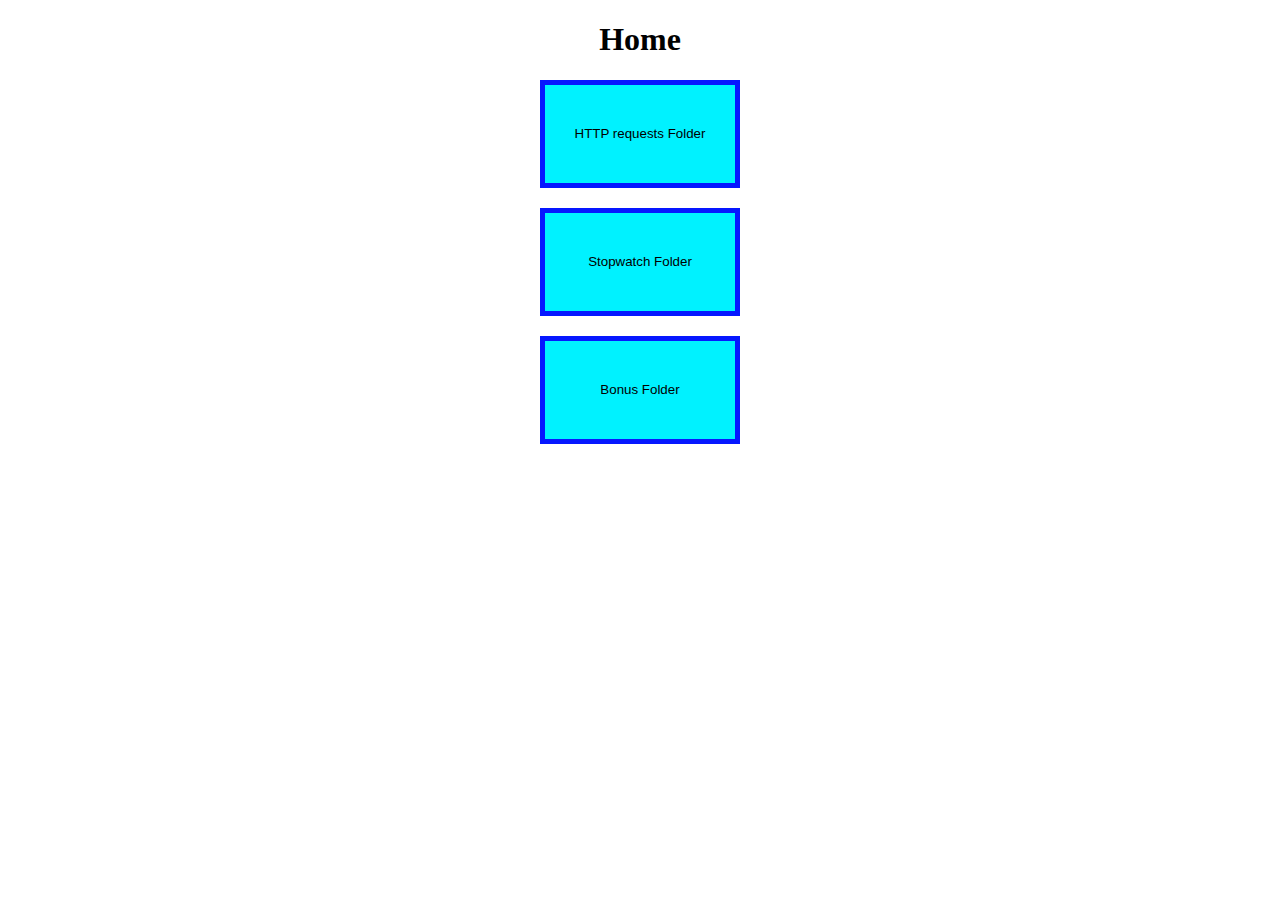
<file: index.html>
<!DOCTYPE html>
<html>
  <head>
    <script src="main.js"></script>
    <link rel="stylesheet" href="style.css" />
    <title>Home</title>
  </head>
  <body>
    <div class="container" id="container" style="text-align: center">
      <h1>Home</h1>
      <button class="http-requesy" onclick="goto('http-request/')">
        HTTP requests Folder
      </button>
      <br />

      <button class="stopwatch" onclick="goto('stopwatch/')">
        Stopwatch Folder
      </button>
      <br />

      <button class="bonus" onclick="goto('bonus/')">Bonus Folder</button>
    </div>
  </body>
</html>
</file>
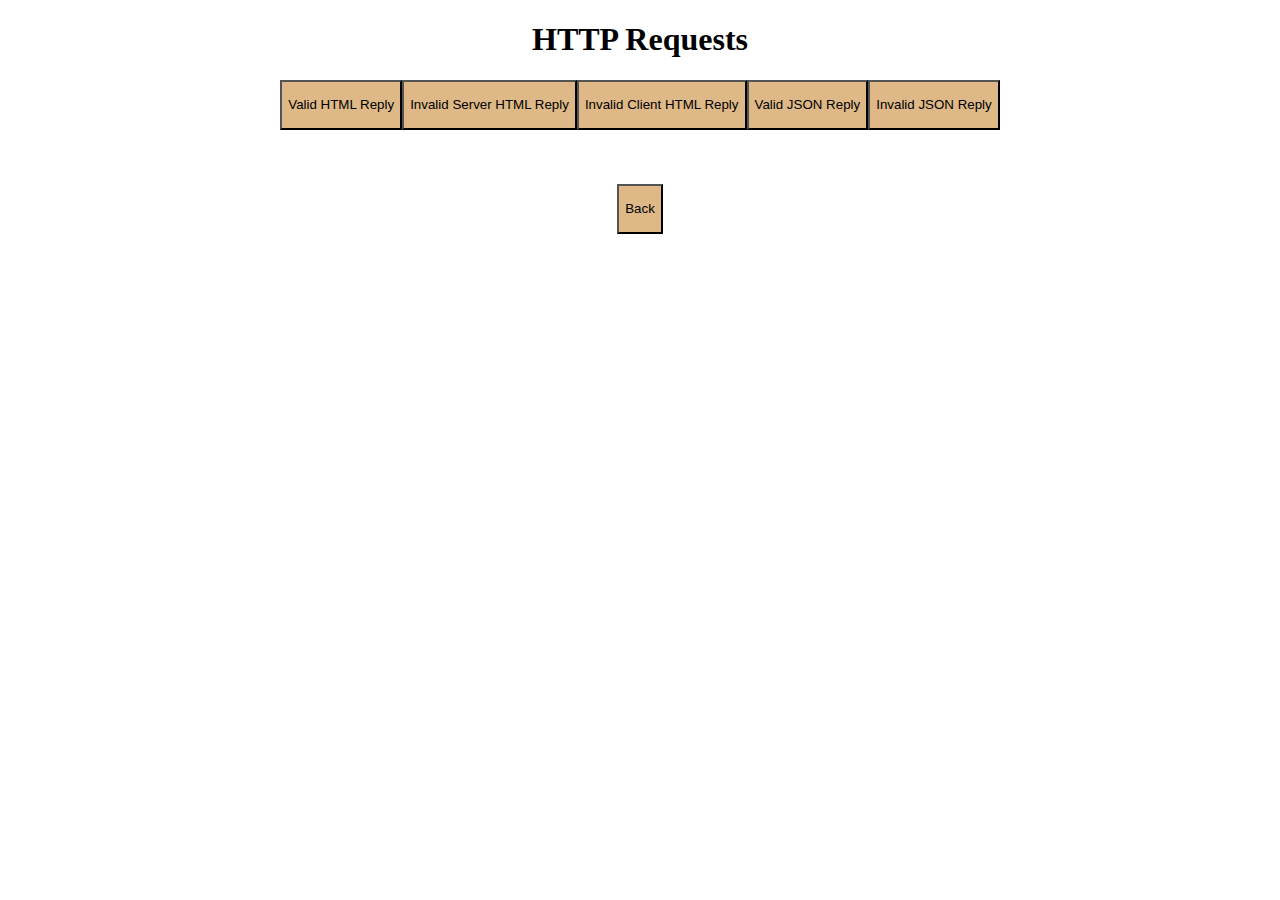
<file: http-request/index.html>
<!DOCTYPE html>
<html>
  <head>
    <title>HTTP Requests</title>
    <script type="module" src="js/client.js"></script>
    <script src="../main.js"></script>
    <link rel="stylesheet" href="style.css" />
  </head>
  <body>
    <div className="container" id="container" style="text-align: center">
      <h1>HTTP Requests</h1>

      <div id="buttons"></div>
      <br />
      <br />
      <div id="responseContainer"></div>
      <br />
      <button onclick="goto('')">Back</button>
    </div>
  </body>
</html>
</file>
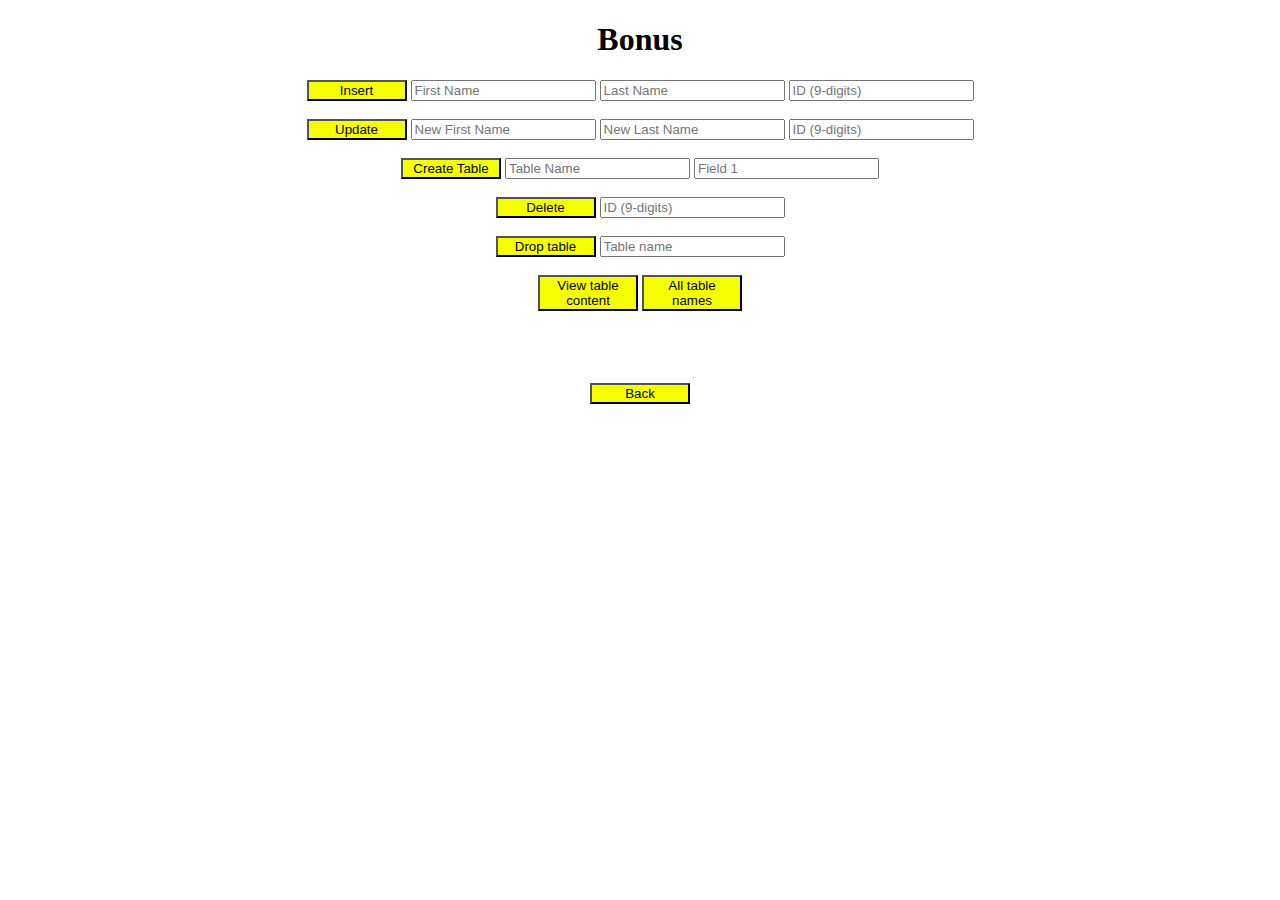
<file: interactionWith-SQLDB/index.html>
<!DOCTYPE html>
<html>
  <head>
    <script src="client.js"></script>
    <script src="..\main.js"></script>
    <link rel="stylesheet" href="style.css" />
    <title>Bonus</title>
  </head>
  <body>
    <div class="container" id="container" style="text-align: center">
      <h1>Bonus</h1>
      <div id="buttons">
        <div id="insert">
          <button type="submit" onclick="insert()">Insert</button>
          <input
            type="text"
            placeholder="First Name"
            id="firstName"
            name="first"
          />
          <input
            type="text"
            placeholder="Last Name"
            id="lastName"
            name="last"
          />
          <input type="text" placeholder="ID (9-digits)" id="id" name="id" />
        </div>
        <br />
        <div id="update">
          <button type="submit" onclick="update()">Update</button>
          <input
            type="text"
            placeholder="New First Name"
            id="UpdateFirstName"
            name="first"
          />
          <input
            type="text"
            placeholder="New Last Name"
            id="UpdateLastName"
            name="last"
          />
          <input
            type="text"
            placeholder="ID (9-digits)"
            id="UpdateId"
            name="id"
          />
        </div>
        <br />
        <div id="createTable">
          <button type="submit" onclick="createTable()">Create Table</button>
          <input type="text" placeholder="Table Name" id="TableName" />
          <input type="text" placeholder="Field 1" id="Field1" />
        </div>
        <br />
        <div id="delete">
          <button type="submit" onclick="del()">Delete</button>
          <input
            type="text"
            placeholder="ID (9-digits)"
            id="delete-id"
            name="id"
          />
        </div>
        <br />
        <div id="drop">
          <button type="submit" onclick="drop()">Drop table</button>
          <input type="text" placeholder="Table name" id="dropName" />
        </div>
        <br />
        <div id="view">
          <button
            type="submit"
            id="viewButton"
            onclick="view()"
            style="margin-left: 0"
          >
            View table content
          </button>

          <button
            type="submit"
            id="viewTableName"
            onclick="viewall()"
            style="margin-left: 0"
          >
            All table names
          </button>
        </div>
        <br />
      </div>
      <br />
      <div id="responseContainer">
        <div id="responseTableView" style="padding-right: 10px"></div>
        <br />
        <div id="responseTableNames"></div>
      </div>

      <br />
      <button type="submit" onclick="goto('')">Back</button>
    </div>
  </body>
</html>
</file>
<file: style.css>
button {
  border: 5px solid rgb(6, 23, 255);
  background-color: rgb(0, 242, 255);
  width: 200px;
  height: 108px;
  padding: 24px;
  margin-bottom: 20px;
  cursor: pointer;
}

button:hover {
  background-color: rgb(56, 186, 203);
  color: green;
}
</file>
<file: http-request/style.css>
button {
  background-color: burlywood;
  height: 50px;
}
button:hover {
  background-color: azure;
}
</file>
<file: interactionWith-SQLDB/style.css>
button {
  width: 100px;
  justify-content: center;
  align-items: center;
  background-color: rgb(246, 255, 0);
}
button:hover {
  background-color: white;
  color: rgb(0, 128, 43);
}
</file>
